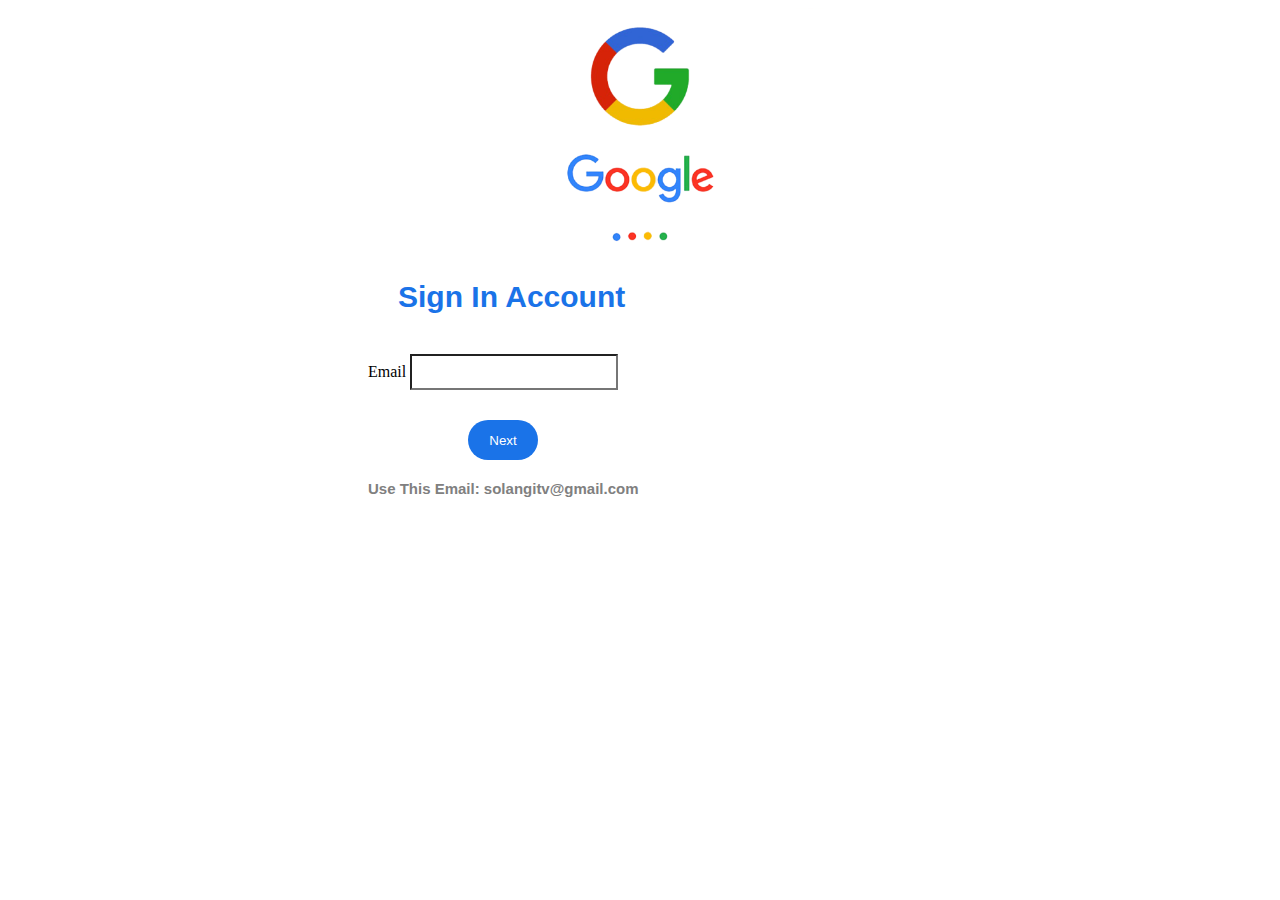
<file: index.html>
<!DOCTYPE html>
<html lang="en">
<head>
    <meta charset="UTF-8">
    <meta name="viewport" content="width=device-width, initial-scale=1.0">
    <title>Sign-In Account</title>
    <link rel="stylesheet" href="style.css">
</head>
<body>
    <div class="container">
        <img src="1.png" alt="" class="mainimg">
    </div>
<div class="maincontiner">
    <div class="form">
        <h1>Sign In Account</h1>
        <span>Email</span> <input type="text" name="" id="emailinput"> <br>
        <div class="span1">
        <span id="span1">Email is not exist in our database</span>
    </div>
       <button id="next" onclick="signin()">Next</button>
       <h4 >Use This Email: solangitv@gmail.com</h4>
    </div>
</div>
</body>
<script src="app.js"></script>
</html>
</file>
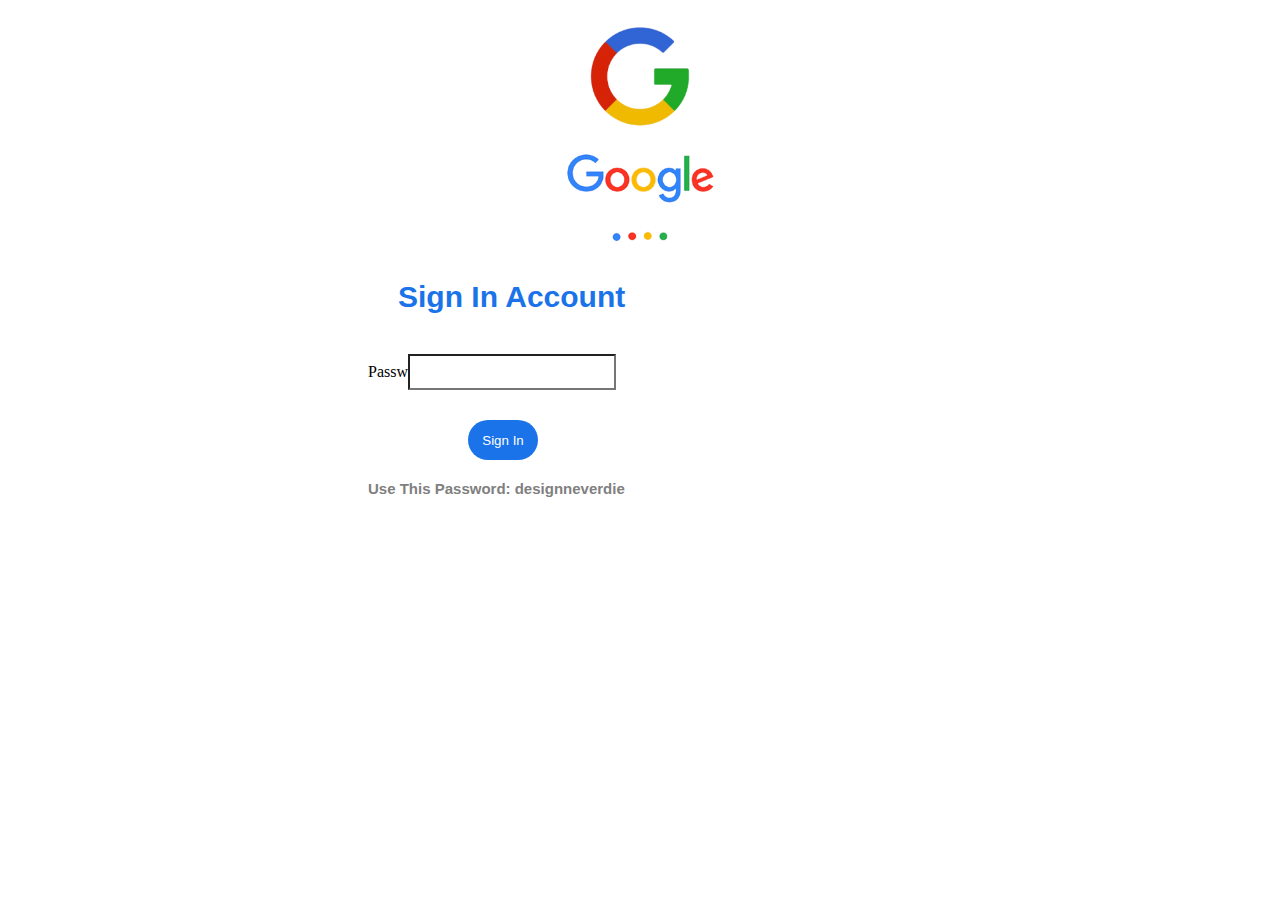
<file: index2.html>
<!DOCTYPE html>
<html lang="en">
<head>
    <meta charset="UTF-8">
    <meta name="viewport" content="width=device-width, initial-scale=1.0">
    <title>Sign-In Account</title>
    <link rel="stylesheet" href="style.css">
</head>
<body>
    <div class="container">
        <img src="1.png" alt="" class="mainimg">
    </div>

<div class="maincontiner">
    <div class="form">
        <h1>Sign In Account</h1>
       <span>Passw</span><input type="text" id="passinput"> <br>
       <div class="span2">
       <span id="span2">Wrong Password You Entred</span>
    </div>
        <button  onclick="password()">Sign In</button>
<h4 >Use This Password: designneverdie</h4>

    </div>
</div>

</body>
<script src="app.js"></script>
</html>
</file>
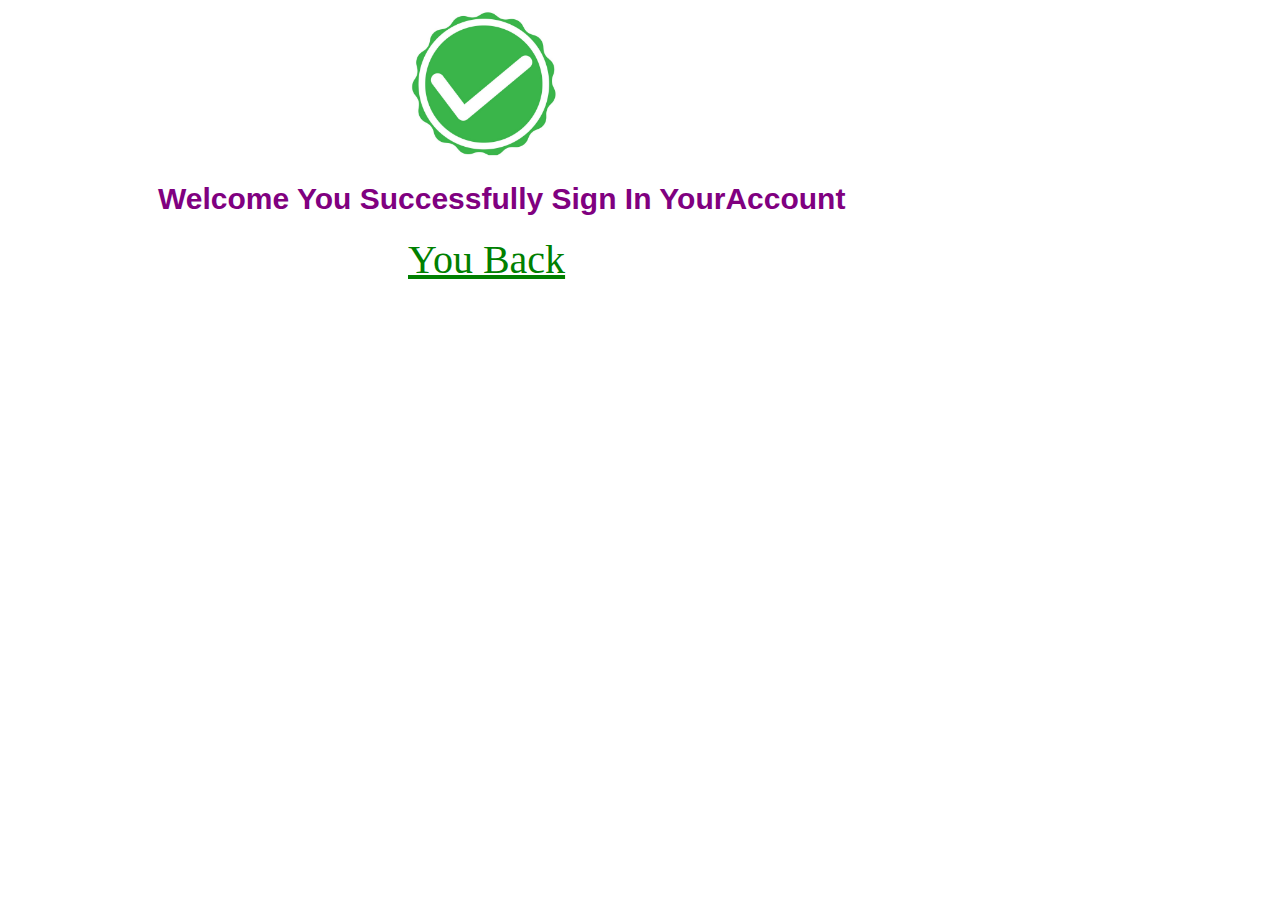
<file: welcome.html>
<!DOCTYPE html>
<html lang="en">
<head>
    <meta charset="UTF-8">
    <meta name="viewport" content="width=device-width, initial-scale=1.0">
    <title>Welcome</title>
    <link rel="stylesheet" href="style.css">
</head>
<body>
    <div class="page2">
    <img src="tick.jpg" alt="" class="page2img">
    <h1 class="page2h1">Welcome You Successfully Sign In YourAccount</h1>
    <a href="index.html" class="page2link">You Back</a>
</div>
</body>
</html>
</file>
<file: style.css>
.container{
    display: flex;
    justify-content: space-around;
    flex-flow: row wrap;
}
.mainimg{
    width: 400px;
}
input{
    width: 200px;
    height: 30px;
    background-color: rgb(255, 255, 255);
    margin-top: 20px;
}
 h1{
    font-family: sans-serif;
    font-size: 30px;
    margin-left: 30px;
    font-weight: bold;
    color: #1a73e8;
}
.form{
    margin-left: 360px;
}
button{
    width: 70px;
    height: 40px;
    margin-left: 100px;
    margin-top: 30px;
    background-color: #1a73e8;
    color: white;
    border: none;
    border-radius: 40px;
}
#span1, #span2{
    color: red;

}
#span1, #span2{
    display: none;
}

.page2img{
    width: 150px;
    margin-left: 400px;

}
.page2h1{
    color: purple;
    font-family: sans-serif;
    margin-left: 150px;
}
.page2link{
    color: green;
    margin-left: 400px;
    font-size: 40px;
}

h4{
    font-family: sans-serif;
    color: grey;
    font-size: 15px;
}


@media only screen and (max-width:768px) {
    .maincontiner{
      margin-left: -100px;
    }


@media only screen and (max-width: 450px) {
    .maincontiner{
      margin-left: -310px;
    }
    .page2img{
        margin-left: 50px;
    }
    .page2link{
        margin-left: 50px;
    }
    .page2h1{
        margin-left: 30px;
    }
  }

  @media only screen and (max-width: 280px) {
    .maincontiner{
      margin-left: -310px;
    }
    .page2img{
        margin-left: 50px;
    }
    .page2link{
        margin-left: 50px;
    }
    .page2h1{
        margin-left: 30px;
    }
  }
</file>
